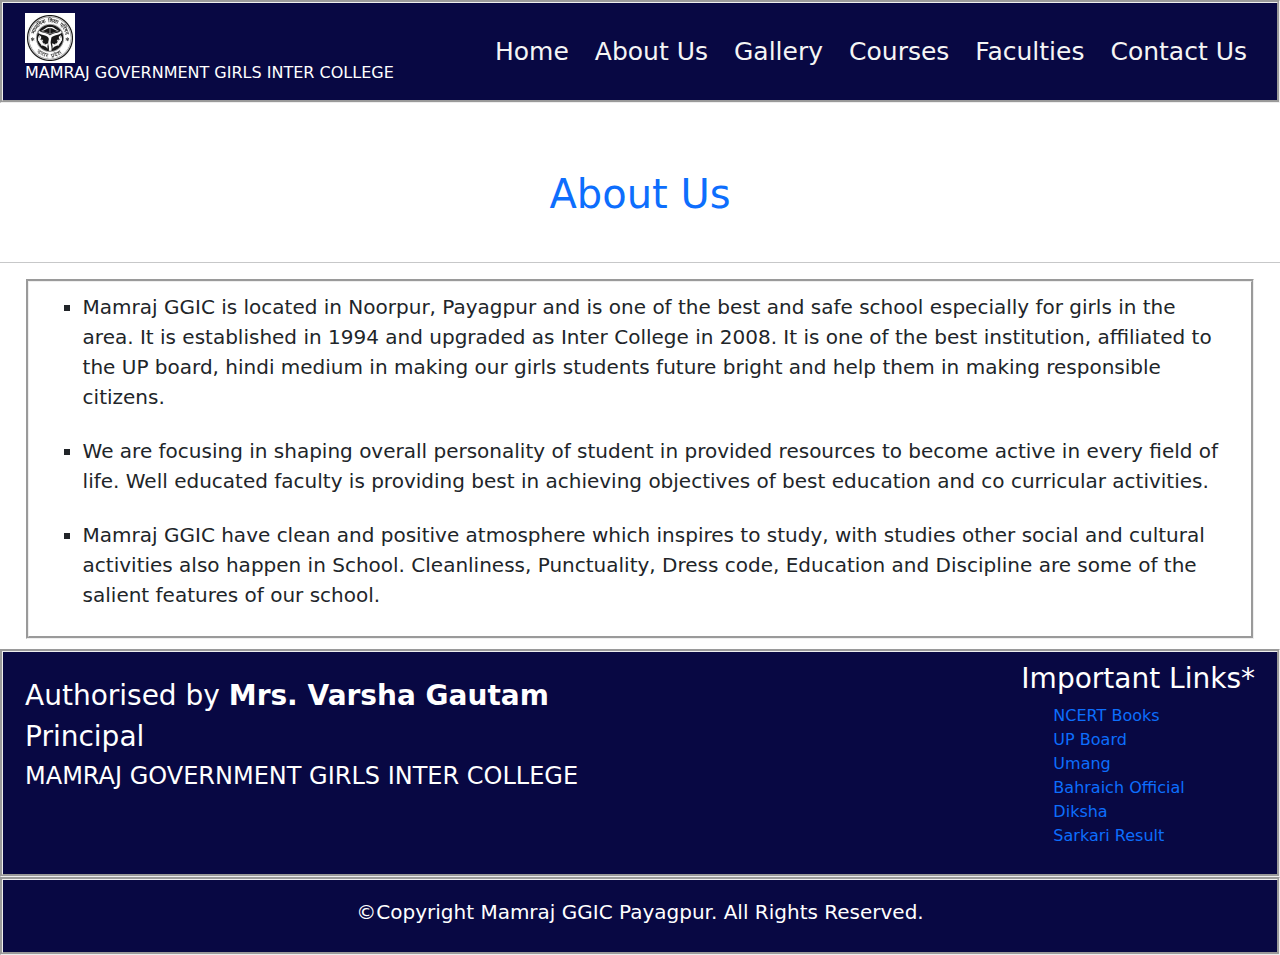
<file: pages/AboutUs.html>
<html lang="en">
<head>
    <meta charset="UTF-8">
    <meta http-equiv="X-UA-Compatible" content="IE=edge">
    <meta name="viewport" content="width=device-width, initial-scale=1.0">
    <link href="https://cdn.jsdelivr.net/npm/bootstrap@5.1.3/dist/css/bootstrap.min.css" rel="stylesheet">
  <script src="https://cdn.jsdelivr.net/npm/bootstrap@5.1.3/dist/js/bootstrap.bundle.min.js"></script>
  <link rel="stylesheet" href="styles.css">
  <link rel="stylesheet" href="page.css">

  <script type="module" src="script.js"></script>
  <link rel="icon" type="image/x-icon" href="images/logo.jpg">
    <title>About Us</title>
    <style>
        li{
            font-size: 20px;
        }
        h1{
            margin-top: 150px;
        }
        .class12{
            margin-left: 10%;
        }

        .right{
            border: none;
            padding-left: 2%;
            padding-right: 2%;
            margin-bottom: 10px;
        }
    
    </style>
</head>
<body>
   <div class="hed">
    <div><my-head></my-head></div>
    
   </div>
   <div class="head">
    <a href="AboutUs.html"><h1 >About Us</h1></a>
    </div>
<hr>
    <div class="right">
        <nav class="navbar navbar-expand-sm  navbar-dark" id="mainHeading">
            <div class="container-fluid">
            
                <div>
                    <ul style="list-style-type:square">
                        <li>Mamraj GGIC is located in Noorpur, Payagpur and is one of the best and safe school especially for girls in the area. It is established in 1994 and upgraded as Inter College in 2008. It is one of the best institution, affiliated to the UP board, hindi medium in making our girls students future bright and help them in making responsible citizens.</li>                        
                        <br>
                        <li>We are focusing in shaping overall personality of student in provided resources to become active in every field of life. Well educated faculty is providing best in achieving objectives of best education and co curricular activities.</li>
                        <br>
                        <li>
                            Mamraj GGIC have clean and positive atmosphere which inspires to study, with studies other social and cultural activities also happen in School. Cleanliness, Punctuality, Dress code, Education and Discipline are some of the salient features of our school.               
                        </li>
                     </ul>
                </div>
                
            </div>
            
            </nav>
    </div>
  <my-footer></my-footer>
</div>
</body>
</html>
</file>
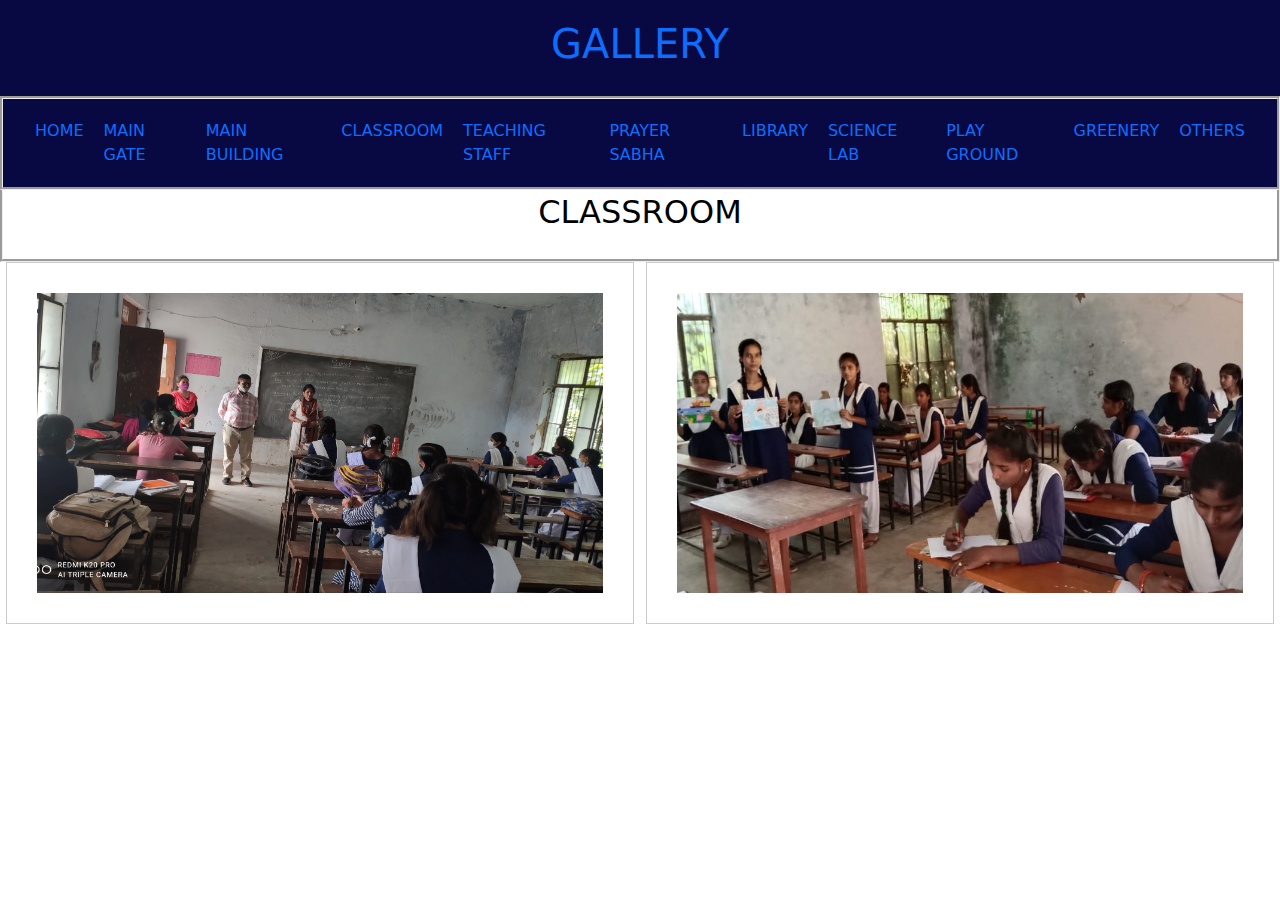
<file: pages/classroom.html>
<html lang="en">
<head>
    <meta charset="UTF-8">
    <meta http-equiv="X-UA-Compatible" content="IE=edge">
    <meta name="viewport" content="width=device-width, initial-scale=1.0">
    <title>classroom</title>
    <link href="https://cdn.jsdelivr.net/npm/bootstrap@5.1.3/dist/css/bootstrap.min.css" rel="stylesheet">
    <script src="https://cdn.jsdelivr.net/npm/bootstrap@5.1.3/dist/js/bootstrap.bundle.min.js"></script>
    <link rel="stylesheet" href="styles.css">
    <script type="module" src="script.js"></script>
    <link rel="icon" type="image/x-icon" href="images/logo.jpg">
    <style type="text/css">
        *{
           box-sizing: border-box;
        }
        .gallery{
           padding: 30px;
           border: 1px solid #ccc;
        }
        .gallery img{
           width: 100%;
           height: auto;
        }
        .des{
           padding: 15px;
           text-align: center;
        }
        .responsive{
           padding: 0 6px;
           float: left;
           width: 50%;
        }
  
        @media only screen and (max-width:700px){
           .responsive{
              width: 50%;
              height: auto;
              margin: 6px 0;
           }
        }
  
        @media only screen and (max-width:500px){
           .responsive{
              width: 100%;
           }
        }
        .dd{
           height: 300px;
           width: 100%
        }
        h2{
           margin-top: 170px;
        }
     </style>

</head>
<body>
    <div class="glly">
        <my-gallery></my-gallery>
     </div>
     <div class="subHeading">
        <h2>CLASSROOM</h2>
   </div>
   <div class="dd">
     
      <div class="responsive">
         <div class="gallery">
            <a href="images/classroom/IMG_20220524_180954.jpg"><img style="height: 300px;"  src="images//classroom/IMG_20220524_180954.jpg"  width="300" height="200"></a>
           
         </div>
      </div>
   
      <div class="responsive">
         <div class="gallery">
            <a href="images/classroom/IMG_20220524_181901.jpg"><img style="height: 300px" src="images/classroom/IMG_20220524_181901.jpg"  width="300" height="200"></a>
         </div>
      </div>
   </div>
</body>
</html>
</file>
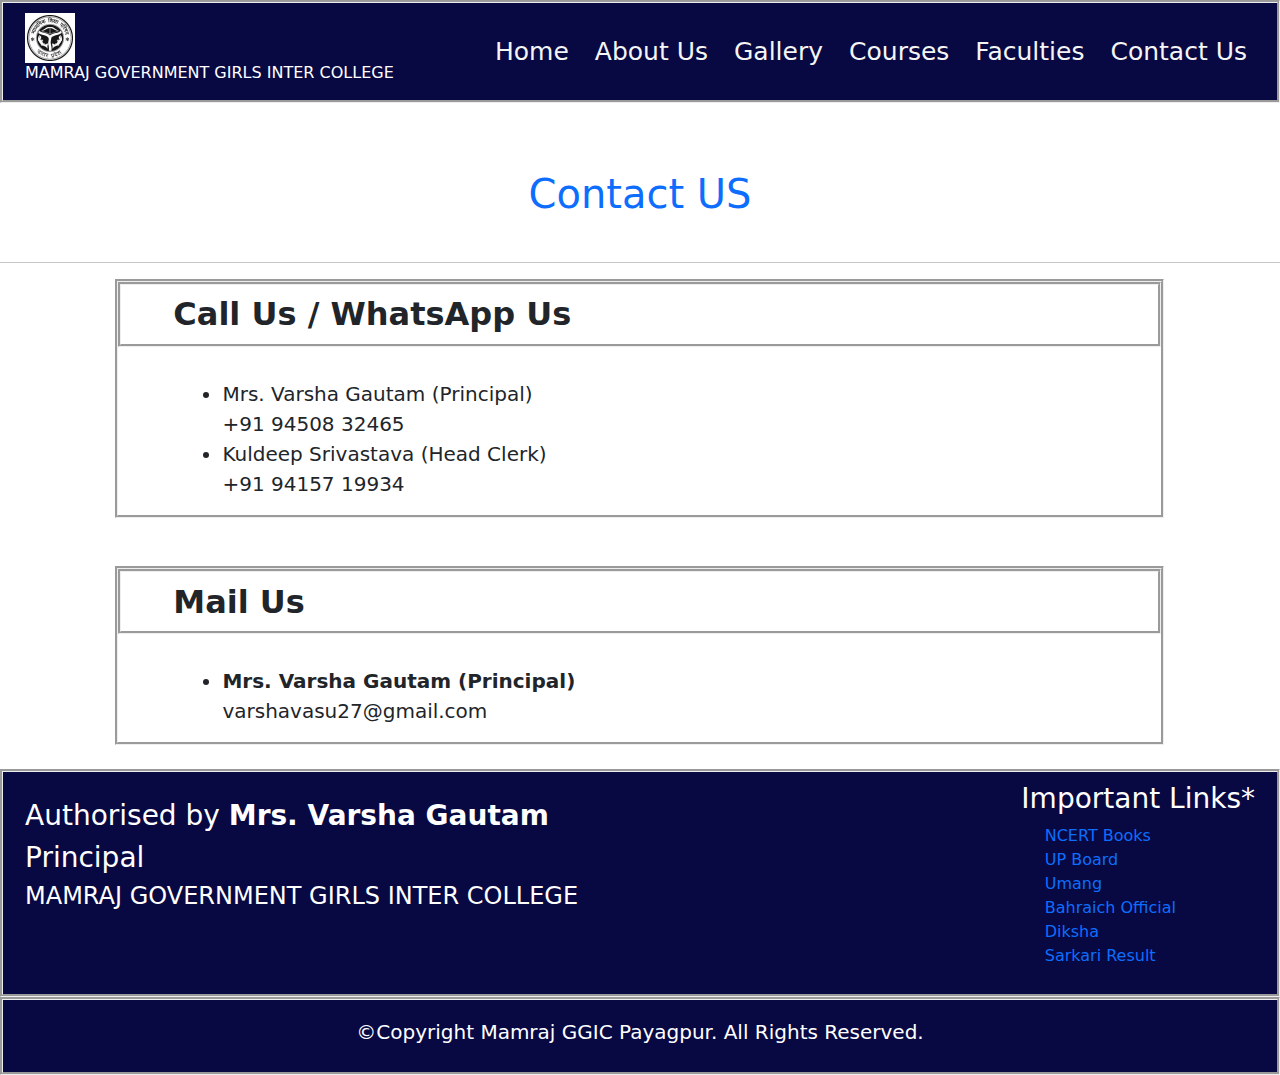
<file: pages/ContactUs.html>
<html lang="en">
<head>
    <meta charset="UTF-8">
    <meta http-equiv="X-UA-Compatible" content="IE=edge">
    <meta name="viewport" content="width=device-width, initial-scale=1.0">
    <link href="https://cdn.jsdelivr.net/npm/bootstrap@5.1.3/dist/css/bootstrap.min.css" rel="stylesheet">
  <script src="https://cdn.jsdelivr.net/npm/bootstrap@5.1.3/dist/js/bootstrap.bundle.min.js"></script>
  <link rel="stylesheet" href="styles.css">
  <link rel="stylesheet" href="page.css">

  <script type="module" src="script.js"></script>
  <link rel="icon" type="image/x-icon" href="images/logo.jpg">
    <title>Contact Us</title>
    <style>
      .about{
        padding-left: 9%;
      }
      ul{
        padding-left: 10%;
      }
      li{
        font-size: 20px;
      }
      h1{
            margin-top: 150px;
        }
        h2{
          padding: 1%;
          padding-left: 5%;
          width: 100%;
          border: groove;
        }
        .call,.mail{
          width: 90%;
          border: groove;
        }
    </style>
</head>
<body>
   <div class="hed">
    <my-head></my-head>
   </div>
   <div class="head">
    <a href="ContactUs.html"><h1 >Contact US</h1></a>
    </div>
    <hr>
    <div class="about">
      <div class="call">
          <h2><b>Call Us / WhatsApp Us</b></h2>
          <br>
          <ul>
            <li>
              Mrs. Varsha Gautam  (Principal) <br> +91 94508 32465
            </li>
            <li>
              Kuldeep Srivastava  (Head Clerk) <br>    +91 94157 19934
            </li>
          </ul>
      </div>
      <br>
      <br>
      <div class="mail">
          <h2><b>Mail Us</b></h2>
          <br>
          <ul>
            <li>
              <b>Mrs. Varsha Gautam  (Principal)</b><br>
              varshavasu27@gmail.com
            </li>
          </ul>
      </div>
        <br>
      <div class="map">

      </div>
    </div>
    
    <div>
  <my-footer></my-footer>
</div>
</body>
</html>
</file>
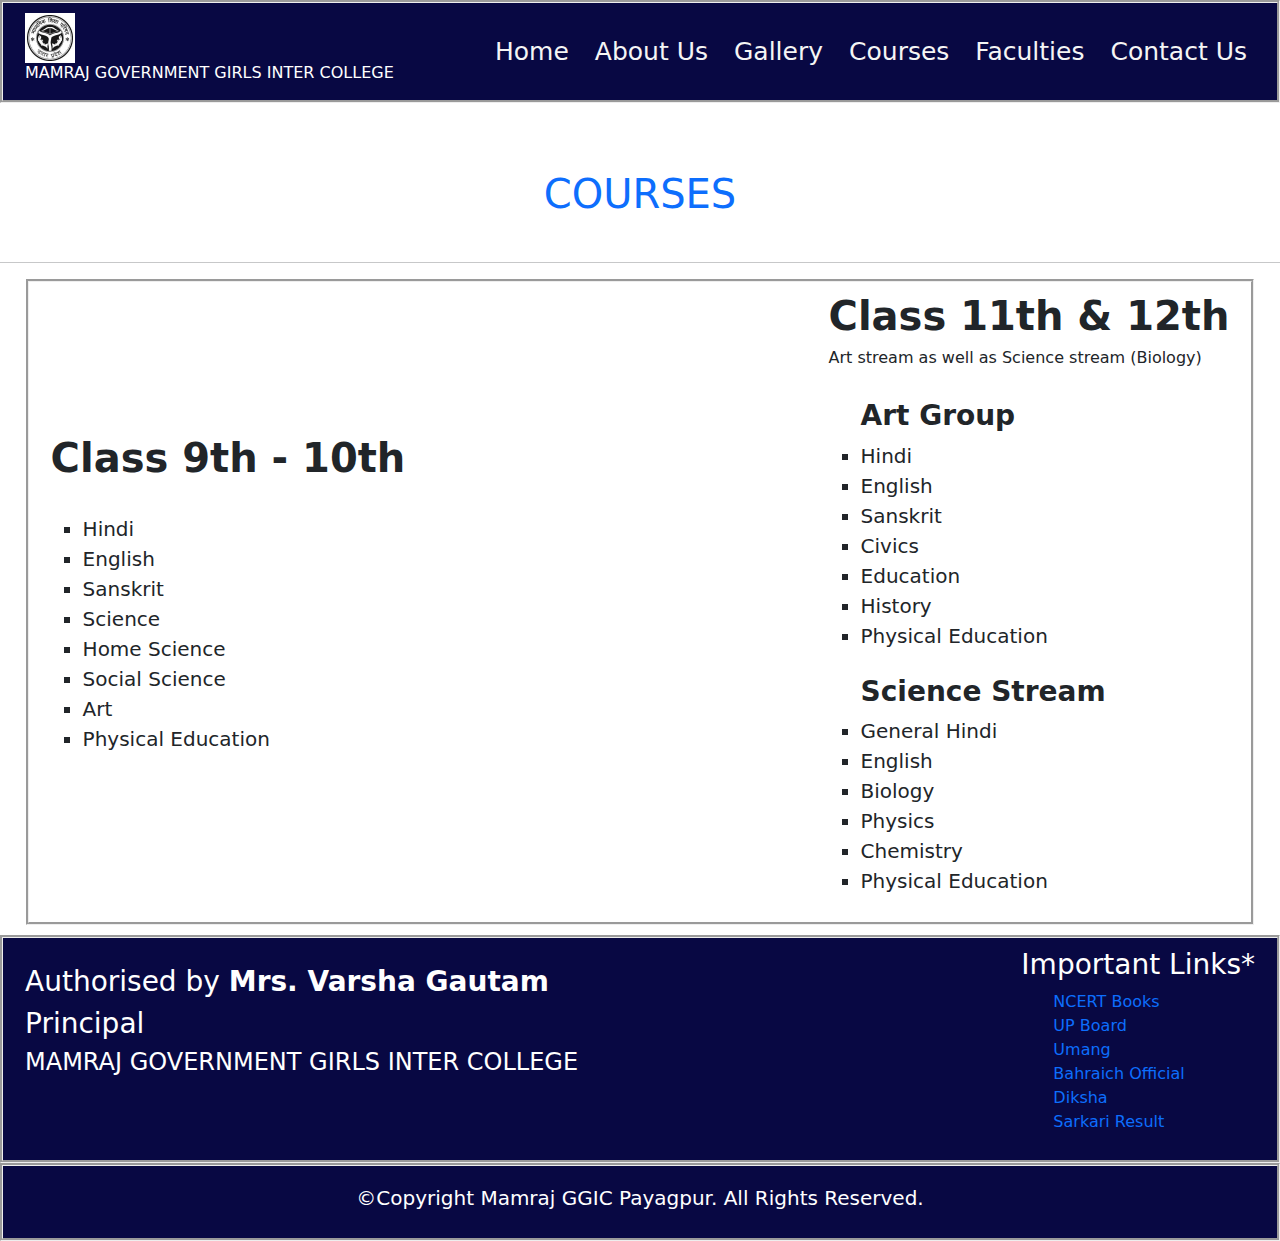
<file: pages/Courses.html>
<html lang="en">
<head>
    <meta charset="UTF-8">
    <meta http-equiv="X-UA-Compatible" content="IE=edge">
    <meta name="viewport" content="width=device-width, initial-scale=1.0">
    <link href="https://cdn.jsdelivr.net/npm/bootstrap@5.1.3/dist/css/bootstrap.min.css" rel="stylesheet">
  <script src="https://cdn.jsdelivr.net/npm/bootstrap@5.1.3/dist/js/bootstrap.bundle.min.js"></script>
  <link rel="stylesheet" href="styles.css">
  <link rel="stylesheet" href="page.css">

  <script type="module" src="script.js"></script>
  <link rel="icon" type="image/x-icon" href="images/logo.jpg">
    <title>Courses</title>
    <style>
        li{
            font-size: 20px;
        }
        h1{
            margin-top: 150px;
        }
        .class12{
            margin-left: 10%;
        }

        .right{
            border: none;
            padding-left: 2%;
            padding-right: 2%;
            margin-bottom: 10px;
        }
    
    </style>
</head>
<body>
   <div class="hed">
    <div><my-head></my-head></div>
    
   </div>
   <div class="head">
    <a href="Courses.html"><h1 >COURSES</h1></a>
    </div>
<hr>
    <div class="right">
        <nav class="navbar navbar-expand-sm  navbar-dark" id="mainHeading">
            <div class="container-fluid">
            
                <div>
                    <div>
                        <h3 class="classes"><b>Class 9th - 10th</b></h3>
                    </div>
                    <br>
                    <ul style="list-style-type:square">
                        <li>Hindi</li>
                        <li>English</li>
                        <li>Sanskrit</li>
                        <li>Science</li>
                        <li>Home Science</li>
                        <li>Social Science</li>
                        <li>Art</li>
                        <li>Physical Education</li>
                     </ul>
                </div>
                <div>
                    <div>
                        <h3 class="classes"><b>Class 11th & 12th</b></h3>
                        <h6>Art stream as well as Science stream (Biology)</h6>
                    </div>
                    <br>
                    <ul style="list-style-type:square">
                        <h3><b>Art Group</b></h3>
                        <li>Hindi</li>
                        <li>English</li>
                        <li>Sanskrit</li>
                        <li>Civics</li>
                        <li>Education</li>
                        <li>History</li>
                        <li>Physical Education</li><br>
                        <h3><b>Science Stream</b></h3>
                        <li>General Hindi</li>
                        <li>English</li>
                        <li>Biology</li>
                        <li>Physics</li>
                        <li>Chemistry</li>
                        <li>Physical Education</li>

                     </ul>
                </div>
            </div>
            
            </nav>
    </div>
  <my-footer></my-footer>
</div>
</body>
</html>
</file>
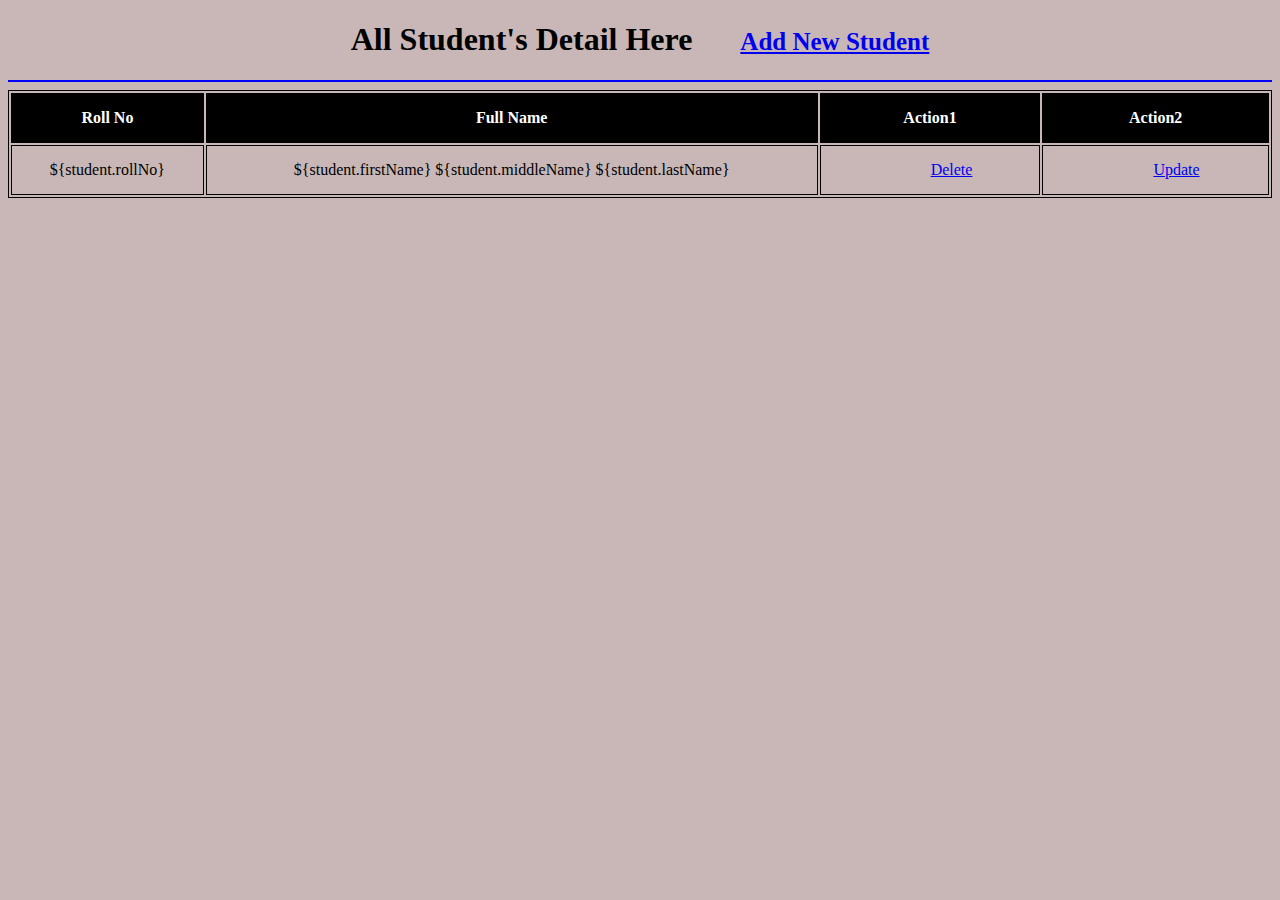
<file: pages/demo.html>
<!DOCTYPE html PUBLIC "-//W3C//DTD HTML 4.01 Transitional//EN"
"http://www.w3.org/TR/html4/loose.dtd">
<head>
    <title>All Student Detail</title>

    <style>
        body{
            margin-top: 20px;
            text-align: center;
            background-color: #c9b7b7;
        }
        #delete,#update,#back,#add{
            float: left;
        }
        th{
            padding: 15px;
            background-color: black;
            color: white;
        }
        td{
            padding: 15px;
        }

        #back{
            padding-left: 40%;
            padding-right: 20px;
            float: left;
            text-align: center;
        }
        table, th, td {
            border:1px solid black;
        }
        #center{
            text-align: center;
        }
        td{
            text-align: center;
        }
        #back1{
            padding-top: 20px;
        }
        #a1,#a2{
            padding-left: 110px;
        }
        #newStd{
            font-size: 25px;
        }
    </style>
</head>
<body>
<div >
    <div>
        <h1 class="text-center mb-3" id="center">All Student's Detail Here <a href="Student" id="newStd" style="margin-left: 40px" >Add New Student</a></h1>
        <hr style="border:1px solid blue">
        <table width="100%">
            <thead>
            <tr>
                <th >Roll No</th>
                <th>Full Name</th>
                <th>Action1</th>
                <th>Action2</th>

            </tr>
            </thead>
            <tbody>
            <c:forEach items="${students}" var="student">
                <tr>
                    <td scope="row">${student.rollNo}</td>
                    <td>${student.firstName} ${student.middleName} ${student.lastName}</td>
                    <td id="a1">
                        <a href="deleteStudent/${student.rollNo}" id="delete">Delete</a>

                    </td>
                    <td id="a2">
                        <a href="updateStudent/${student.rollNo}" id="update">Update</a>
                    </td>
                </tr>
            </c:forEach>
            </tbody>
        </table>

    </div>

</div>
</body>
</html>
</file>
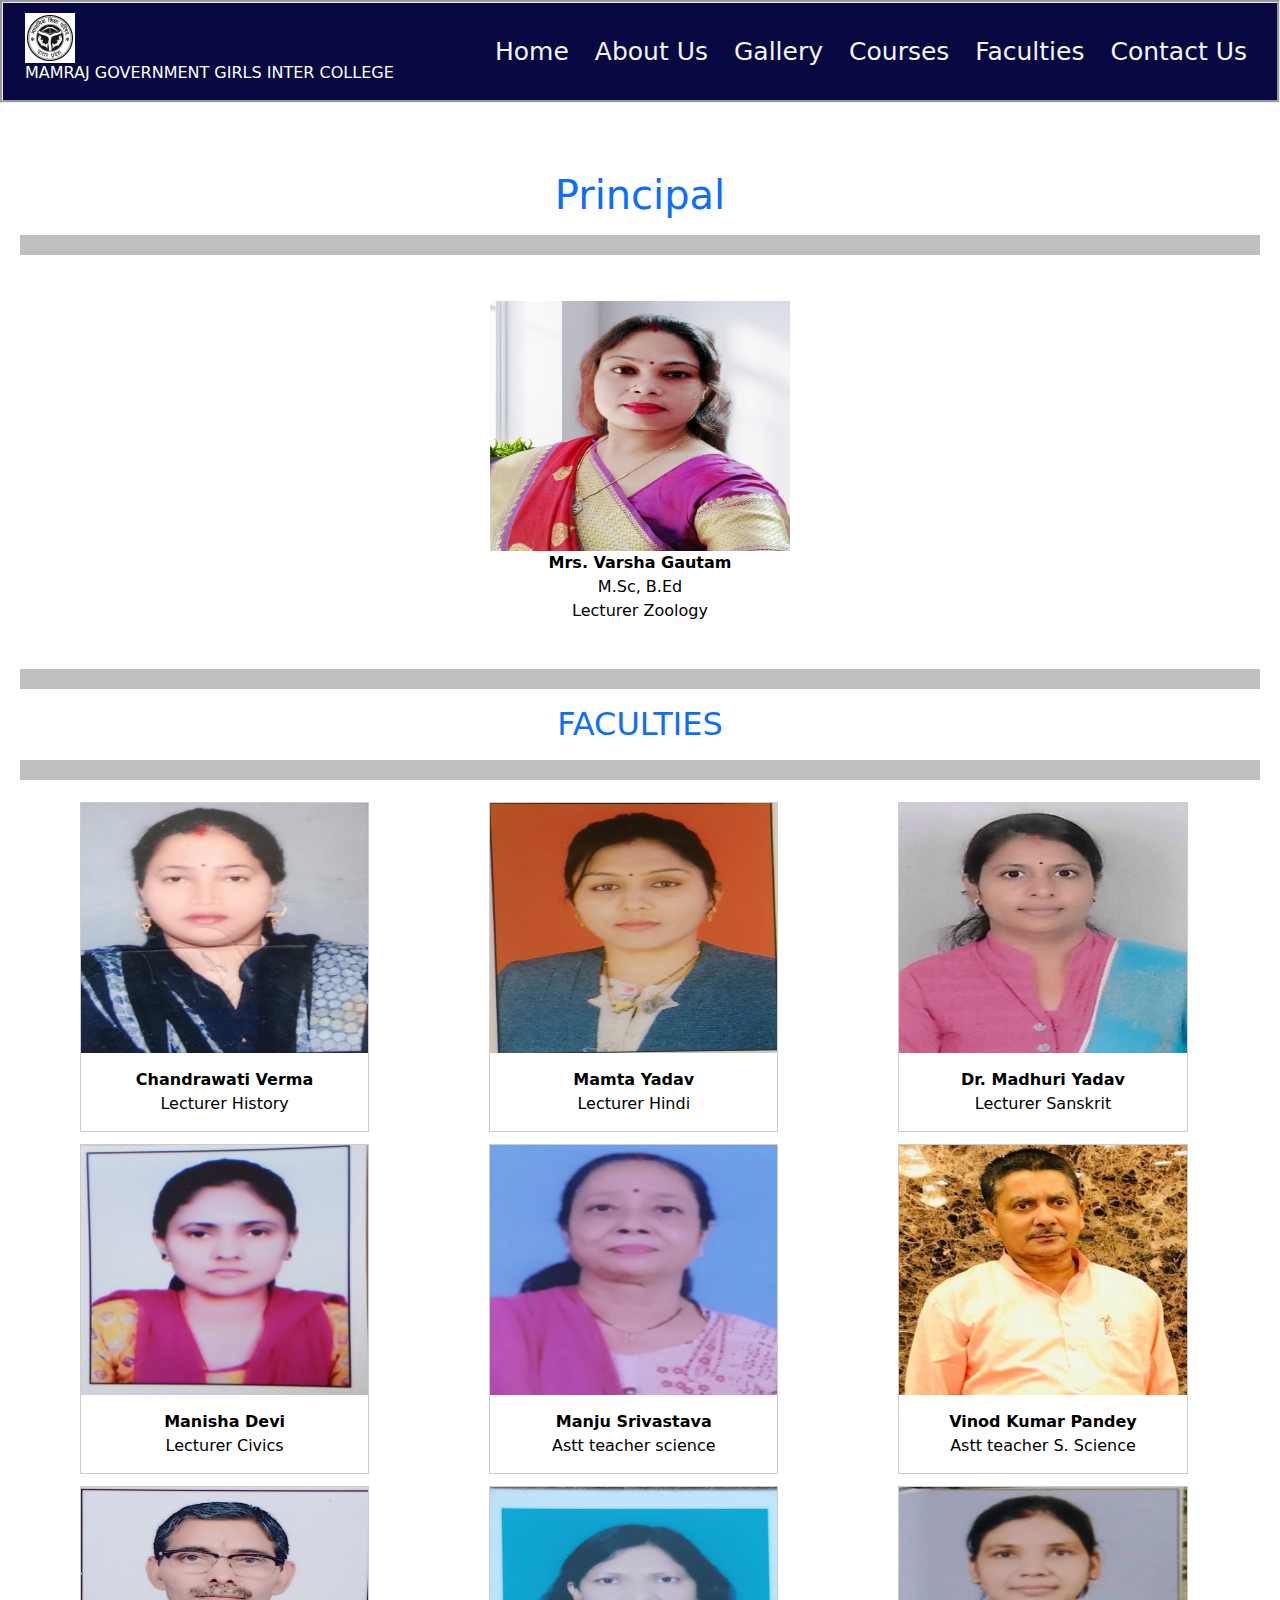
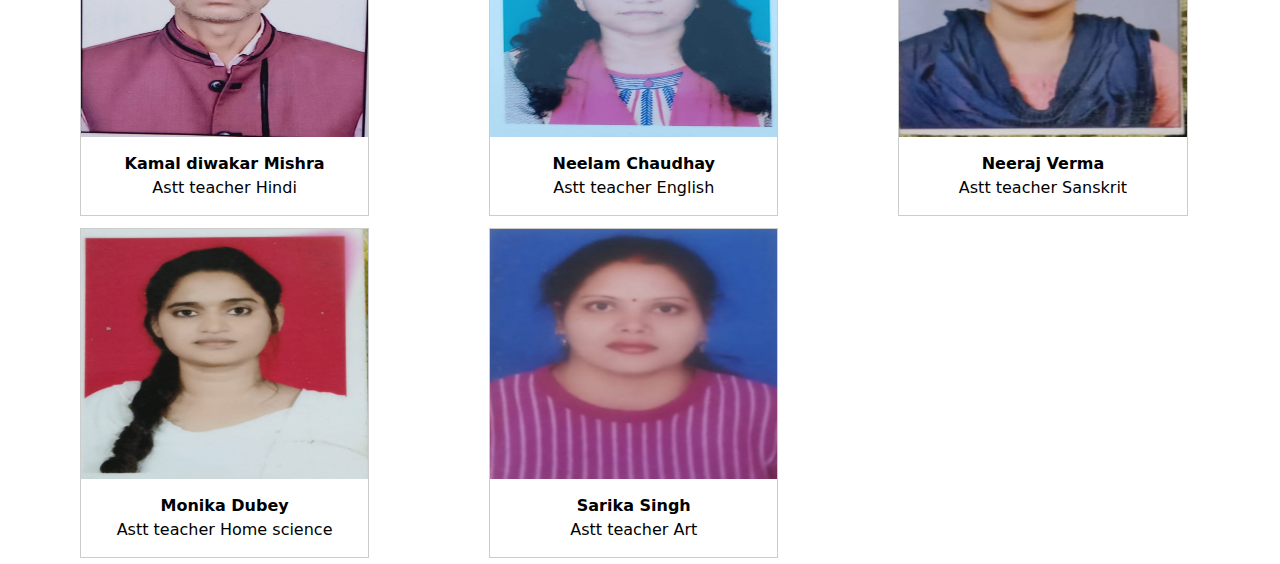
<file: pages/Faculties.html>
<html lang="en">
<head>
    <meta charset="UTF-8">
    <meta http-equiv="X-UA-Compatible" content="IE=edge">
    <meta name="viewport" content="width=device-width, initial-scale=1.0">
    <link href="https://cdn.jsdelivr.net/npm/bootstrap@5.1.3/dist/css/bootstrap.min.css" rel="stylesheet">
  <script src="https://cdn.jsdelivr.net/npm/bootstrap@5.1.3/dist/js/bootstrap.bundle.min.js"></script>
  <link rel="stylesheet" href="styles.css">

  <script type="module" src="script.js"></script>
  <link rel="icon" type="image/x-icon" href="images/logo.jpg">
    <title>Faculties</title>
    <style type="text/css">
        *{
           box-sizing: border-box;
        }
        .gallery,#g1{
           border: 1px solid #ccc;
        }
        .gallery img{
           width: 100%;
        }
        .des{
           padding: 15px;
           text-align: center;
        }
        .responsive{
           padding: 0 60px;
           float: left;
           width: 22%;
           margin: 20px;
        }
        @media only screen and (max-width:1400px){
           .responsive{
              width: 33%;
              height: auto;
              margin: 6px 0;
           }
        }
        @media only screen and (max-width:1200px){
           .responsive{
              width: 50%;
              height: auto;
              margin: 6px 0;
           }
        }
  
        @media only screen and (max-width:500px){
           .responsive{
              width: 100%;
           }
        }
        .dd{
            color: black;
           height: 300px;
           width: 100%
        }
        img{
         height: 250px;
        }
        .dd1{
           padding: 30px;
        }
        .pri{
           color: black;
        }
        hr{
           border-width: 20px;
           color: black;
        }
        h1{
            margin-top: 100px;
        }
    </style>
</head>
<body>
   <div class="hed">
      <my-head></my-head>
   </div>
   <div class="head" >
    <a href="Faculties.html"><h6 >FACULTIES</h6></a>
    <br>
    <a href="Faculties.html"><h1 >Principal</h1></a>
    <hr>
    <div class="dd1">
         <div class="g1">
            <a href="teachingstaff/IMG_20220526_153024.jpg"><img src="teachingstaff/IMG_20220526_153024.jpg"  width="300" height="200"></a>
            <div class="pri"><b>Mrs. Varsha Gautam</b><br>M.Sc, B.Ed<br>Lecturer Zoology</div>
         </div>
    </div>
    <hr>
    <a href="Faculties.html"><h2>FACULTIES</h2></a>
    <hr>
      <div class="dd">

            <div class="responsive">
               <div class="gallery">
                  <a href="teachingstaff/IMG_20220526_152406.jpg"><img  src="teachingstaff/IMG_20220526_152406.jpg"  width="300" height="200"></a>
                  <div class="des"><b>Chandrawati Verma</b> <br> Lecturer History</div>
               </div>
            </div>
            <div class="responsive">
               <div class="gallery">
                  <a href="teachingstaff/IMG-20220526-WA0073.jpg"><img  src="teachingstaff/IMG-20220526-WA0073.jpg"  width="300" height="200"></a>
                  <div class="des"><b> Mamta Yadav</b> <br>Lecturer Hindi</div>
               </div>
            </div>
            <div class="responsive">
               <div class="gallery">
                  <a href="teachingstaff/IMG-20220526-WA0064.jpg"><img  src="teachingstaff/IMG-20220526-WA0064.jpg"  width="300" height="200"></a>
                  <div class="des"><b> Dr. Madhuri Yadav</b><br> Lecturer  Sanskrit</div>
               </div>
            </div>
         
            <div class="responsive">
               <div class="gallery">
                  <a href="teachingstaff/IMG-20220526-WA0060.jpg"><img src="teachingstaff/IMG-20220526-WA0060.jpg"  width="300" height="200"></a>
                  <div class="des"><b>Manisha Devi</b> <br> Lecturer Civics</div>
               </div>
               </div>
   
      </div>

    <div class="dd">

         <div class="responsive">
            <div class="gallery">
               <a href="teachingstaff/IMG_20220526_162415.jpg"><img src="teachingstaff/IMG_20220526_162415.jpg"  width="300" height="200"></a>
               <div class="des"><b>Manju Srivastava</b> <br>Astt teacher  science</div>
            </div>
         </div>

         <div class="responsive">
            <div class="gallery">
               <a href="teachingstaff/IMG-20220526-WA0071.jpg"><img  src="teachingstaff/IMG-20220526-WA0071.jpg"  width="300" height="200"></a>
               <div class="des"><b>Vinod Kumar Pandey</b> <br>Astt teacher S. Science</div>
            </div>
         </div>

         <div class="responsive">
            <div class="gallery">
               <a href="teachingstaff/IMG_20220526_152001.jpg"><img  src="teachingstaff/IMG_20220526_152001.jpg"  width="300" height="200"></a>
               <div class="des"><b>Kamal diwakar Mishra</b> <br>Astt teacher Hindi</div>
            </div>
         </div>

         <div class="responsive">
            <div class="gallery">
               <a href="teachingstaff/IMG-20220526-WA0066.jpg"><img  src="teachingstaff/IMG-20220526-WA0066.jpg"  width="300" height="200"></a>
               <div class="des"><b>Neelam Chaudhay</b> <br>Astt teacher  English</div>
            </div>
         </div>
   </div>

      <div class="dd">

            <div class="responsive">
               <div class="gallery">
                  <a href="teachingstaff/IMG-20220526-WA0067.jpg"><img src="teachingstaff/IMG-20220526-WA0067.jpg"  width="300" height="200"></a>
                  <div class="des"><b>Neeraj Verma</b> <br>Astt teacher Sanskrit</div>
               </div>
            </div>
         
            <div class="responsive">
               <div class="gallery">
                  <a href="teachingstaff/IMG_20220526_152109.jpg"><img  src="teachingstaff/IMG_20220526_152109.jpg"  width="300" height="200"></a>
                  <div class="des"><b>Monika Dubey</b> <br>Astt teacher Home science</div>
               </div>
            </div>

         
         
         
            <div class="responsive">
               <div class="gallery">
                  <a href="teachingstaff/IMG_20220526_162321.jpg"><img  src="teachingstaff/IMG_20220526_162321.jpg"  width="300" height="200"></a>
                  <div class="des"><b>Sarika Singh</b> <br> Astt teacher   Art</div>
               </div>
            </div>
      
         
      </div>
   
    </div>

    
</body>
</html>
</file>
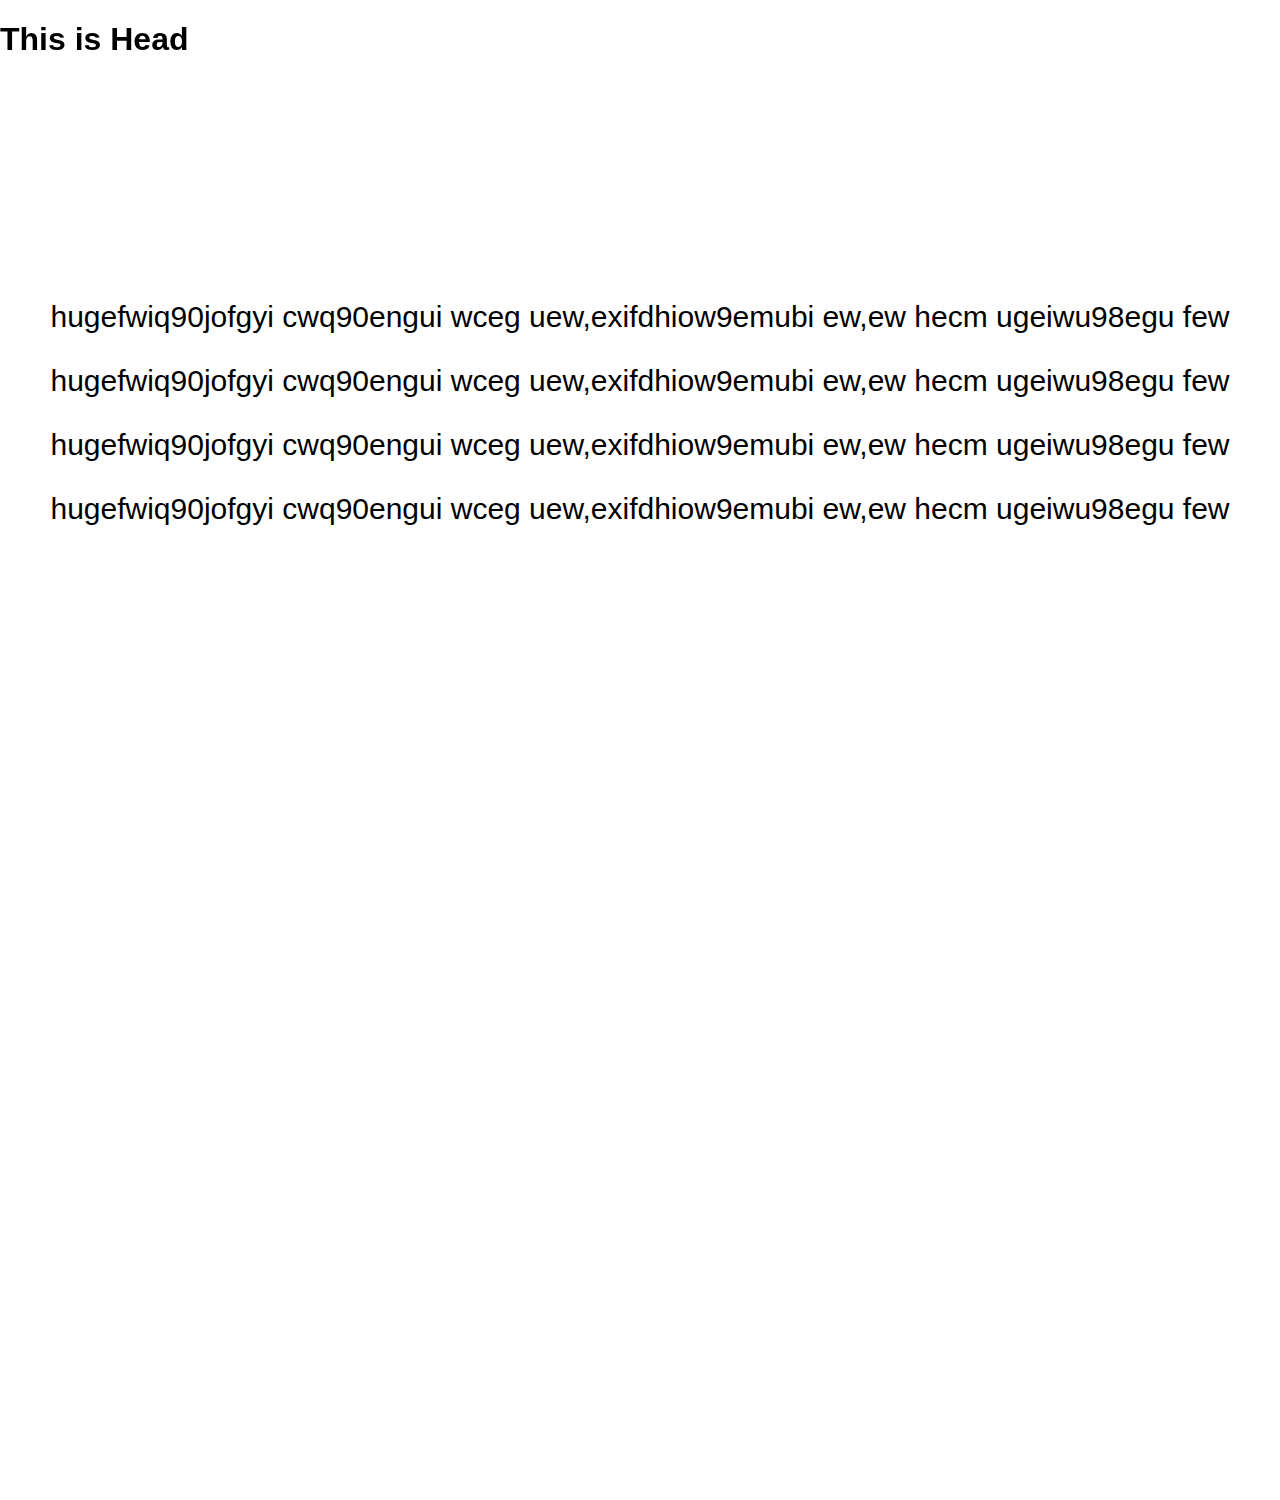
<file: pages/Gallery.html>
<html lang="en">
<head>
   <meta charset="UTF-8">
   <meta http-equiv="X-UA-Compatible" content="IE=edge">
   <meta name="viewport" content="width=device-width, initial-scale=1.0">
   <title>Document</title>
   <style>
      body{
         height: 1500px;
         margin: 0;
         padding: 0;
         font-family: Arial;
      }
      .offset{
         margin-top: 0;
         padding-top: 270px;
         text-align: center;
         transition: .3s;
         font-size: 30px;
      }
      .header{
         position:fixed;
         
      }
   </style>
</head>
<body>
   <div class="header">
      <h1>This is Head</h1>
   </div>
   <div class="offset">
      <p>hugefwiq90jofgyi cwq90engui wceg uew,exifdhiow9emubi ew,ew hecm ugeiwu98egu few</p>
      <p>hugefwiq90jofgyi cwq90engui wceg uew,exifdhiow9emubi ew,ew hecm ugeiwu98egu few</p>
      <p>hugefwiq90jofgyi cwq90engui wceg uew,exifdhiow9emubi ew,ew hecm ugeiwu98egu few</p>
      <p>hugefwiq90jofgyi cwq90engui wceg uew,exifdhiow9emubi ew,ew hecm ugeiwu98egu few</p>
   </div>
</body>
</html>
</file>
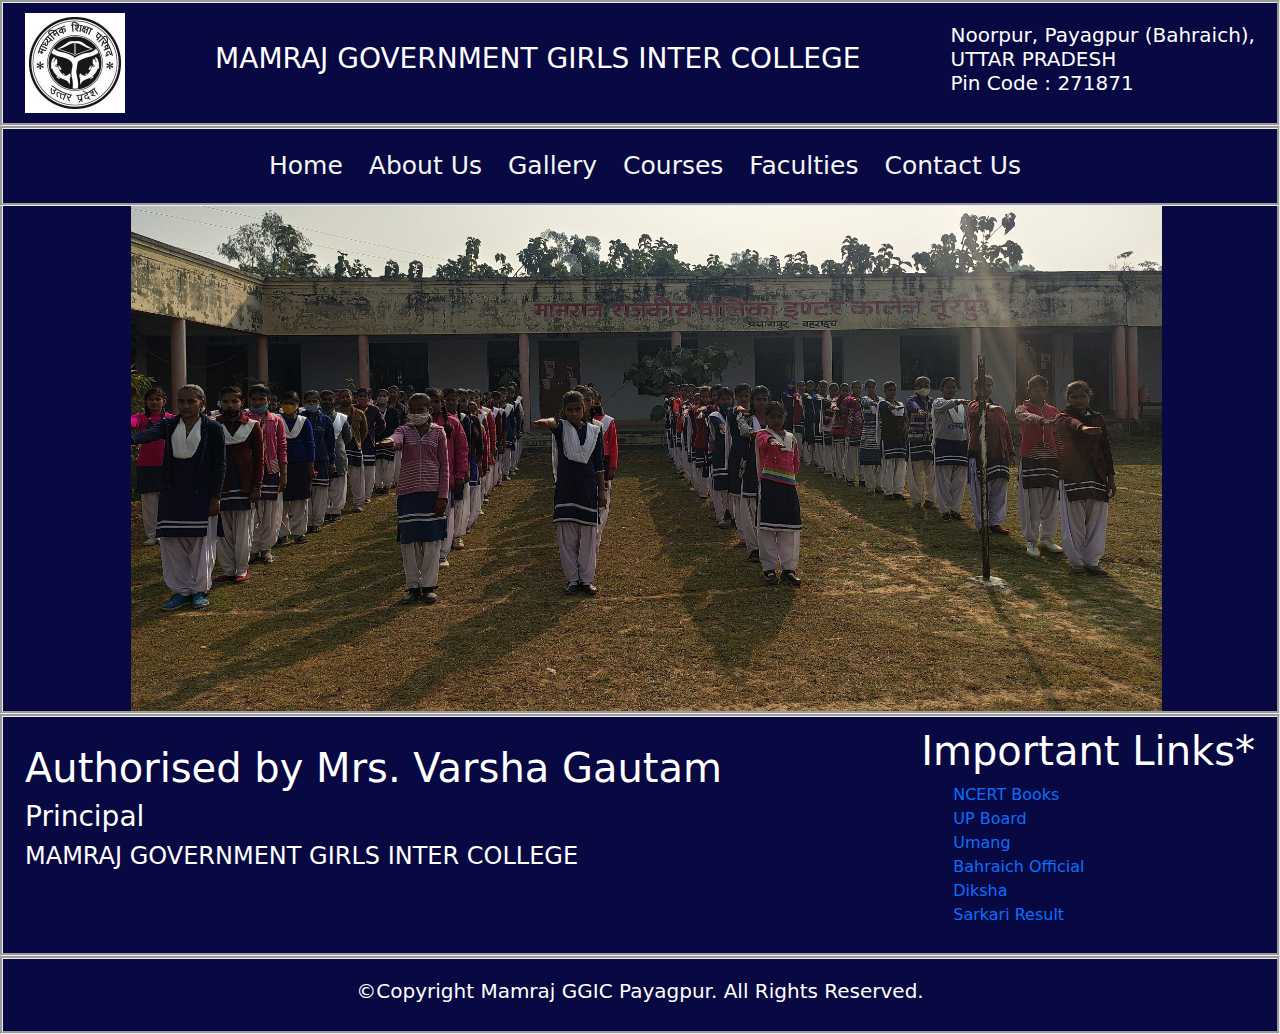
<file: pages/Home.html>
<!DOCTYPE html>
<html lang="en">
<head>
  <title>MAMRAJ GOVERNMENT GIRLS HIGHER SECONDARY SCHOOL</title>
  <meta charset="utf-8">
  <meta name="viewport" content="width=device-width, initial-scale=1">
  <link href="https://cdn.jsdelivr.net/npm/bootstrap@5.1.3/dist/css/bootstrap.min.css" rel="stylesheet">
  <script src="https://cdn.jsdelivr.net/npm/bootstrap@5.1.3/dist/js/bootstrap.bundle.min.js"></script>
  <link rel="stylesheet" href="styles.css">
  <script type="module" src="script.js"></script>
  <link rel="icon" type="image/x-icon" href="images/logo.jpg">

  <style>
    .hed{
      position: relative;
    }
    #main_page{
      background-color:  rgb(8, 8, 67);
      padding-left: 10%;
    
      border: groove;
    }
    .last{
      background-color:  rgb(8, 8, 67);
    }
    #img1{
      width: 90%;
    }
    #school_name1,#school_Address1{
      color: white;
    }
    .la{
      border: groove;
      padding: 20px;
      text-align: center;
    }
  </style>
</head>
<body>
  <my-header></my-header>
  <div class="hed">
      <div>
        <nav class="navbar navbar-expand-sm navbar-dark" id="navBar">
          <div class="container-fluid">
              <button class="navbar-toggler" type="button" data-bs-toggle="collapse" data-bs-target="#collapsibleNavbar">
                  <span class="navbar-toggler-icon"></span>
              </button>
              <div class="collapse navbar-collapse justify-content-center" id="collapsibleNavbar">
                  <ul class="navbar-nav">
                      <li class="nav-item">
                          <a class="nav-link" id="home" href="Home.html">Home</a>
                      </li>
                    <li class="nav-item">
                        <a class="nav-link" id="about" href="AboutUs.html">About Us</a>
                    </li>
                      <li class="nav-item">
                          <a class="nav-link" id="gallery" href="other.html">Gallery</a>
                      </li>
                      <li class="nav-item">
                          <a class="nav-link" id="course" href="Courses.html">Courses</a>
                      </li>
                      <li class="nav-item">
                          <a class="nav-link" id="faculty" href="Faculties.html">Faculties</a>
                      </li>
                      <li class="nav-item">
                          <a class="nav-link" id="contact" href="ContactUs.html">Contact Us</a>
                      </li>    
                  </ul>
              </div>
          </div>
      </nav>
  </div>
 </div>
<div id="main_page">
    <img id="img1" style="height: 50%;" src="images/prayersabha/IMG_20220524_165535.jpg">
</div>
<div class="last">
  <nav class="navbar navbar-expand-sm  navbar-dark" id="mainHeading">
    <div class="container-fluid">
      <div>
        <h1 style="color: white;">Authorised by Mrs. Varsha Gautam</h1>
        <h3 style="color: white;">Principal</h3> 
        <h4 style="color: white;">MAMRAJ GOVERNMENT GIRLS INTER COLLEGE</h4>
        <br><br>        </div>
        <div>
          <h1 style="color: white;">Important Links*</h1>
          <ul>
              <a  href="https://ncert.nic.in/" target="_blank">NCERT Books</a><br>
              <a href="https://upmsp.edu.in/" target="_blank">UP Board</a><br>
              <a href="https://web.umang.gov.in/landing/" target="_blank">Umang</a><br>
              <a href="https://bahraich.nic.in/" target="_blank">Bahraich Official</a><br>
              <a href="https://diksha.gov.in/up/" target="_blank">Diksha</a><br>
              <a href="http://sarkariresult.com" target="_blank">Sarkari Result</a><br>
             
          </ul>
        </div>
    </div>
    
    </nav>
    <div class="la">
      <h5 style="color: white;">©Copyright Mamraj GGIC Payagpur. All Rights Reserved. </h5>
  </div>
</div>

<script>
  function first(){
    document.getElementById("img1").src="images/other/IMG_20220524_171106.jpg";
  }

  function second(){
    document.getElementById("img1").src="images/other/IMG_20220524_185132.jpg";
  }

  function third(){
    document.getElementById("img1").src="images/other/IMG_20220524_170926.jpg";
  }

  function fourth(){
    document.getElementById("img1").src="images/other/IMG_20220524_170957.jpg";
  }

  function fifth(){
    document.getElementById("img1").src="images/prayersabha/IMG_20220524_165535.jpg";
  }
  setInterval(first,2000);
  setInterval(second,4000);
  setInterval(third,6000);
  setInterval(fourth,8000);
  setInterval(fifth,10000);
</script>
</body>
</html>
</file>
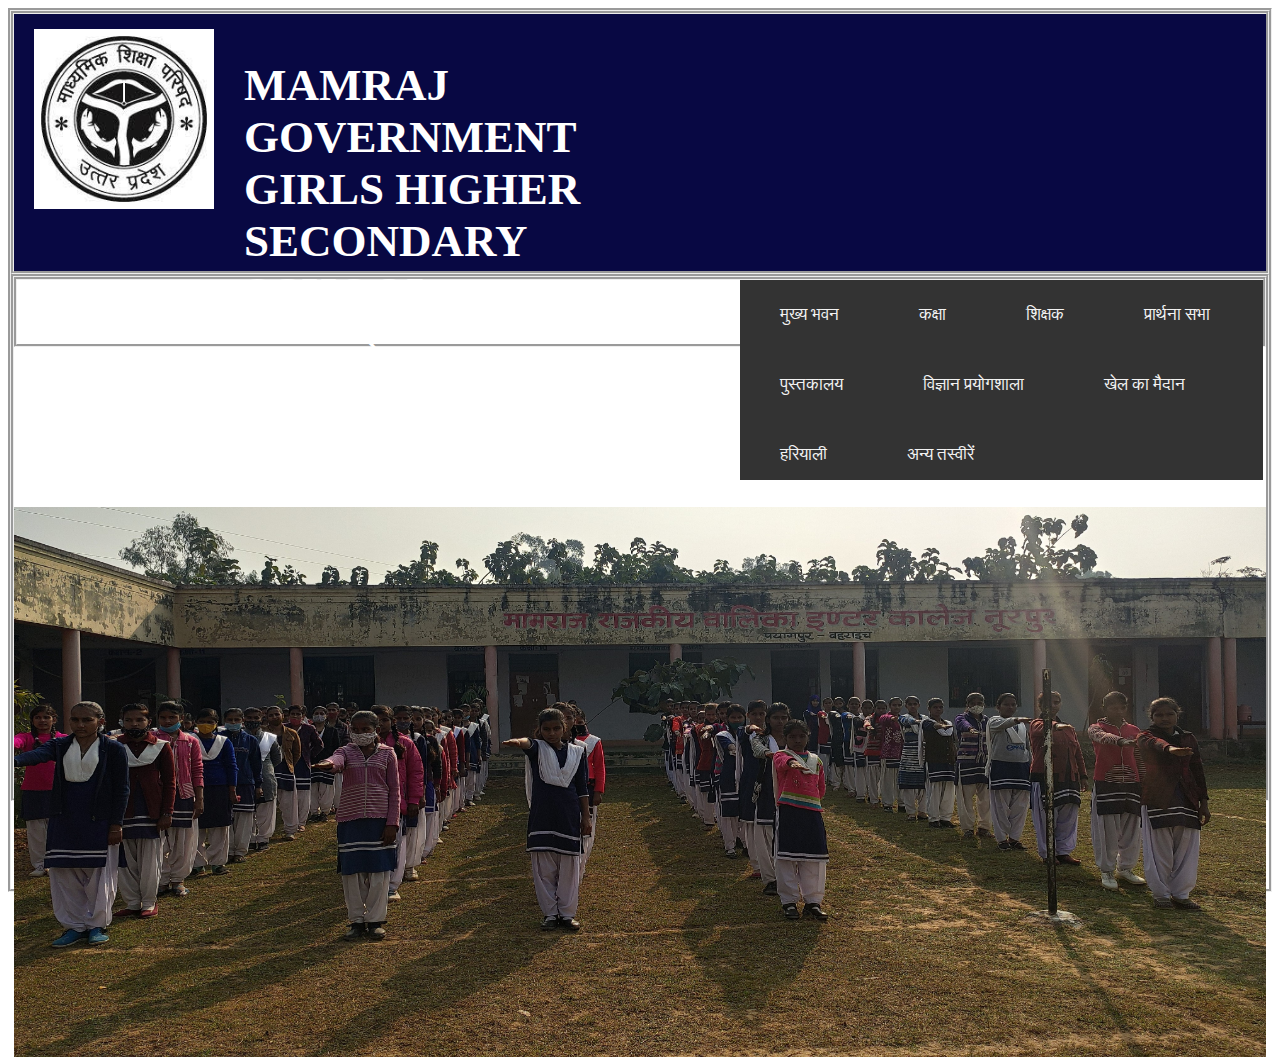
<file: pages/index121.html>
<html lang="en">
<head>
    <meta charset="UTF-8">
    <meta http-equiv="X-UA-Compatible" content="IE=edge">
    <meta name="viewport" content="width=device-width, initial-scale=1.0">
    <title>MAMRAJ GOV. GIRLS H.S. SCHOOL</title>
    <link rel="stylesheet" href="style.css">
    <link rel="icon" type="image/x-icon" href="/images/logo.jpg">
</head>
<body>
    <div class="header">
        <div class="row">
            <div class="column" id="lg">
              <img id="logo" src="images/logo.jpg"/>
            </div>
            <div class="column" id="sch">
                <h1 id="school_name">MAMRAJ GOVERNMENT GIRLS HIGHER SECONDARY SCHOOL</h1>
            </div>
            <div class="column" id="add">
              <h3 class="address">नूरपुर, पयागपुर (बहराईच), उत्तर प्रदेश</h3>
              <h3 class="address">Pin Code : 271871 </h3>
            </div>
          </div>
    </div>
    <div class="main_page">
        <div class="subHeader">
            <div class="topnav">
                <a href="pages/mainbuilding.html">मुख्य भवन</a>
                <a href="pages/classroom.html">कक्षा</a>
                <a href="pages/staff.html">शिक्षक</a>
                <a href="pages/prayersabha.html">प्रार्थना सभा</a>
                <a href="pages/library.html">पुस्तकालय</a>
                <a href="pages/sciencelab.html">विज्ञान प्रयोगशाला</a>
                <a href="pages/playground.html">खेल का मैदान</a>
                <a href="pages/greenery.html">हरियाली</a>
                <a href="pages/other.html">अन्य तस्वीरें</a>
              </div>
        </div>
        <img id="prayer" src="images/prayersabha/IMG_20220524_165535.jpg"
    </div>
</body>
</html>
</file>
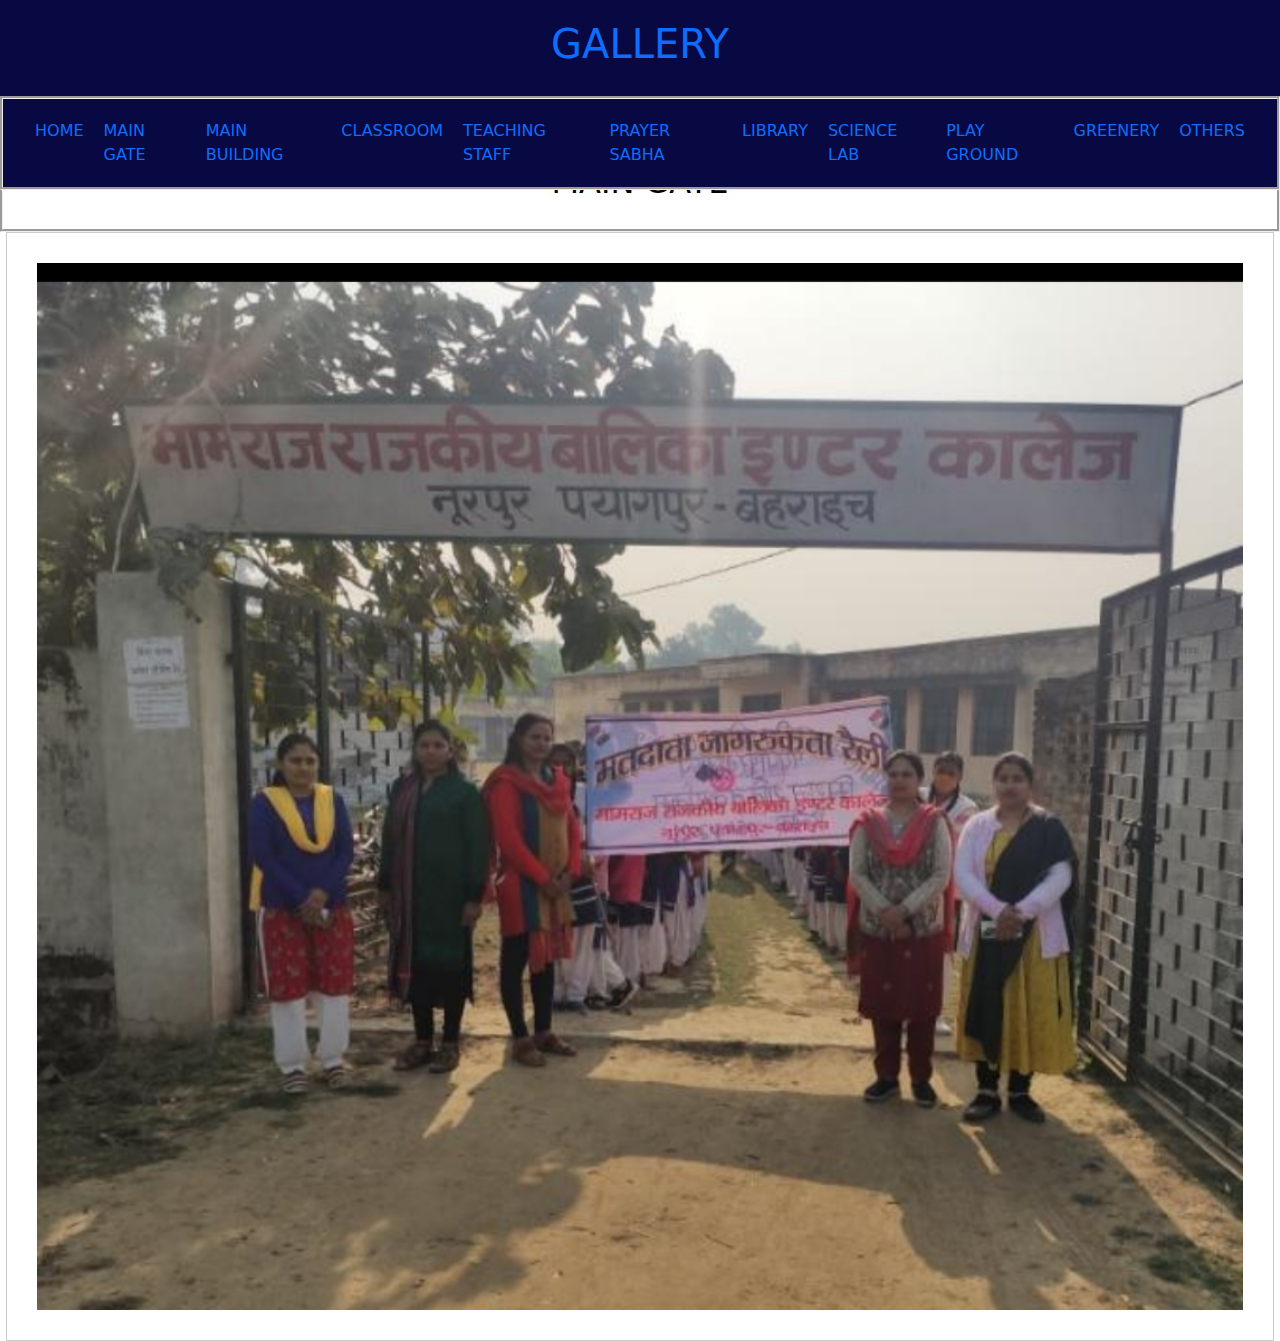
<file: pages/maingate.html>
<html lang="en">
<head>
    <meta charset="UTF-8">
    <meta http-equiv="X-UA-Compatible" content="IE=edge">
    <meta name="viewport" content="width=device-width, initial-scale=1.0">
    <title>maingate</title>
    <link href="https://cdn.jsdelivr.net/npm/bootstrap@5.1.3/dist/css/bootstrap.min.css" rel="stylesheet">
    <script src="https://cdn.jsdelivr.net/npm/bootstrap@5.1.3/dist/js/bootstrap.bundle.min.js"></script>
    <link rel="stylesheet" href="styles.css">
    <script type="module" src="script.js"></script>
    <link rel="icon" type="image/x-icon" href="images/logo.jpg">

    <style type="text/css">
        *{
           box-sizing: border-box;
        }
        .gallery{
           padding: 30px;
           border: 1px solid #ccc;
        }
        .gallery img{
           width: 100%;
           height: auto;
        }
        .des{
           text-align: center;
        }
        h2{
           margin-top: 140px;
        }
        .responsive{
           padding: 0 6px;
           float: left;
           width: 100%;
        }
  
        @media only screen and (max-width:700px){
           .responsive{
              width: 100%;
              height: auto;
              margin: 6px 0;
           }
        }
  
        @media only screen and (max-width:500px){
           .responsive{
              width: 100%;
           }
        }
        .dd{
           height: 100px;
           width: 100%
        }
     </style>

</head>
<body>
    <div class="glly">
        <my-gallery></my-gallery>
    </div>
   <div class="subHeading">
        <h2>MAIN GATE</h2>
   </div>
   <div class="dd">
      <div class="responsive">
         <div class="gallery">
            <a href="images/maingate/IMG_20220524_164035.jpg"><img src="images/maingate/IMG_20220524_164035.jpg"  width="300" height="200"></a>
         </div>
      </div>
   </div>
</body>
</html>
</file>
<file: pages/styles.css>
header{
    background-color:  rgb(8, 8, 67);
}
#mainHeading,#navBar,#galleryHeader{
    border: groove;
    padding: 10px;
}

#school_name,#school_Address{
    padding-left: 20px;
    color: white;
}
.hed{
    width: 100%;
    float: left;
    position:fixed;
    background-color:  rgb(8, 8, 67);
}
.glly{
    width: 100%;
    position:fixed;
    background-color:  rgb(8, 8, 67);
}
#logo{
    width: 100px;
}
.nav-link{
    font-size: 25px;
}
#home,#gallery,#course,#faculty,#contact,#about{
    color: whitesmoke;
    margin-left: 10px;
}
#img1{
    width: 100%;
}
#navG{
    width: 100%;
}

 /*footer*/
 footer { 
     border: groove;
    width:100%; 
    background-color:  rgb(28, 28, 48);
    padding:10px 0px 25px 0px ;
}
#b1{
    padding: 20px;
    width: 50%;
    float: left;
}
#copy
{
   width: 100%;
    justify-content: right;
}
a{
    text-decoration: none;
}

.nav-item1{
    width: auto;
    padding: 10px;
    text-decoration: none;
    font-size: 100%;
}
.head{
    padding: 20px;
    color: white;
    text-align: center;

}

#mg1{
    padding: 2%;
    width: 100%;
}
.imagesGallery{
    background-color: rgb(28, 28, 48);
}
.subHeading{
    border: groove;
    width: 100%;
    text-align: center;
    color: black;
    padding: 20px;
    border: groove;
}
.glly{
    color: white;
}
.class1{
   margin-left: 100px;
}
.classes{
    font-size: 40px;
}
</file>
<file: pages/page.css>
.hed{
    position: relative;
  }
  #main_page{
    background-color:  rgb(8, 8, 67);
    padding-left: 10%;
  
    border: groove;
  }
  .main_page{
    margin-left: 4%;
    padding-right: 4%;
  }
  .last{
    background-color:  rgb(8, 8, 67);
  }
  #img1{
    width: 90%;
  }
  #school_name1,#school_Address1{
    color: white;
  }
  .la{
    border: groove;
    padding: 20px;
    text-align: center;
  }
</file>
<file: pages/style.css>
body{
    border: groove;
}
.header{
    height: 30%;
    border: groove;
    background-color: rgb(8, 8, 67);
}
#logo{
    width: 180px;
}
* {
    box-sizing: border-box;
     }
  
  /* Create three equal columns that floats next to each other */
  .column {
        margin-top: 5px;
        margin-left: 10px;
        float: left;
        width: 33.33%;
        margin-bottom: 10px;
        padding: 10px;
        height: 90%; /* Should be removed. Only for demonstration */
  }
  
  /* Clear floats after the columns */
  .row:after {
    content: "";
    display: table;
    clear: both;
  }

  #school_name{
      color: white;
      font-size: 45px;
  }
  #lg{
      width: 200px;
  }
  #sch{
      width: 450px;
  }
  #add{
      margin-left: 26%;
      width: 400px;
  }
  .address{
    font-size: 30px;
      color: white;
  }

  .subHeader{
      height: 70px;
      border: groove;
  }
  .topnav {
      height: 200px;
    background-color: #333;
    overflow: hidden;
  }
  
  /* Style the links inside the navigation bar */
  .topnav a {
    float: left;
    color: #f2f2f2;
    text-align: center;
    padding: 25px 40px;
    text-decoration: none;
    font-size: 17px;
  }
  
  /* Change the color of links on hover */
  .topnav a:hover {
    background-color: #ddd;
    color: black;
  }
  
  /* Add a color to the active/current link */
  .topnav a.active {
    background-color: #04AA6D;
    color: white;
  }


  .main_page{
      border: groove;
      height: 60%;
  }
  #prayer{
      width:100%;
      height: 550px;
  }
</file>
